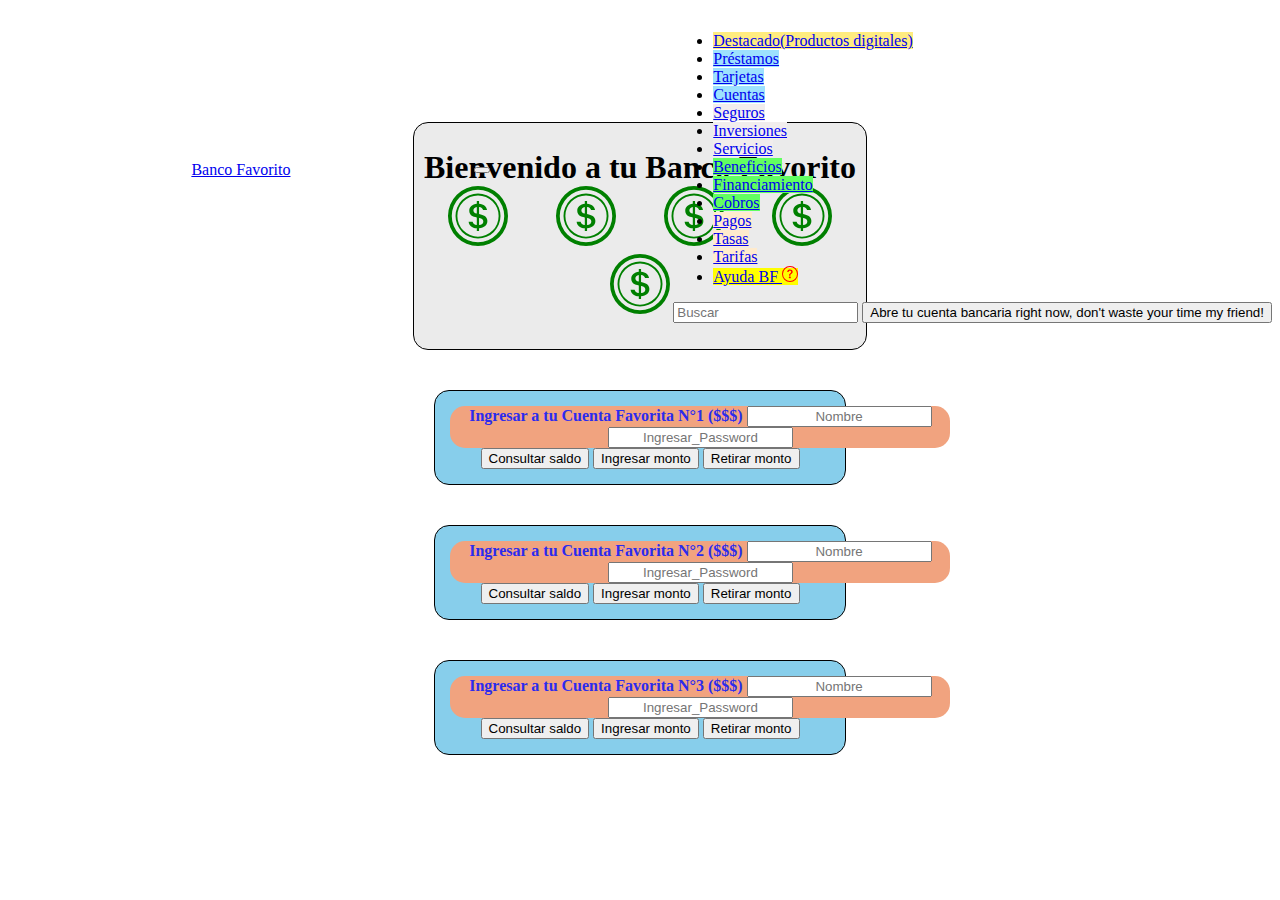
<file: PROYECTO JAVASCRIPT CAJERO/index.html>
<!DOCTYPE html>
<html lang="en">
  <head>
    <meta charset="UTF-8" />
    <meta http-equiv="X-UA-Compatible" content="IE=edge" />
    <meta name="viewport" content="width=device-width, initial-scale=1.0" />
    <link rel="stylesheet" href="style.css" />
    <link
      href="https://cdn.jsdelivr.net/npm/bootstrap@5.1.1/dist/css/bootstrap.min.css"
      rel="stylesheet"
      integrity="sha384-F3w7mX95PdgyTmZZMECAngseQB83DfGTowi0iMjiWaeVhAn4FJkqJByhZMI3AhiU"
      crossorigin="anonymous"
    />
    <script src="script.js"></script>
    <title>PROYECTO JAVASCRIPT</title>
  </head>
  
  <body>
    
    <nav class="navbar navbar-expand-lg navbar-light bg-light">
      <a class="navbar-brand" href="#"></a>
      <a class="btn btn-success" href="#">Banco Favorito</a>

      <button
        class="navbar-toggler"
        type="button"
        data-toggle="collapse"
        data-target="#navbarTogglerDemo02"
        aria-controls="navbarTogglerDemo02"
        aria-expanded="false"
        aria-label="Toggle navigation"
      >
        <span class="navbar-toggler-icon"></span>
      </button>
      
      <div class="collapse navbar-collapse" id="navbarTogglerDemo02">
        <ul class="navbar-nav mr-auto mt-2 mt-lg-0">
          <li class="nav-item active">
            <a class="nav-link" href="#" style="background-color: rgb(255, 236, 128);"
              >Destacado<span class="sr-only">(Productos digitales)</span></a
            >
          </li>
          <li class="nav-item active" >
            <a class="nav-link" href="#" style="background-color: #9de1fe ;">Préstamos</a>

          </li>
          <li class="nav-item">
            <a class="nav-link" href="#" style="background-color:#9de1fe ;">Tarjetas</a>
          </li>
          <li class="nav-item active">
            <a class="nav-link" href="#" style="background-color: #9de1fe ;">Cuentas</a>
          </li>
          <li class="nav-item active">
            <a class="nav-link" href="#" style="background-color: rgb(241, 237, 237);">Seguros</a>
          </li>
          <li class="nav-item active">
            <a class="nav-link" href="#" style="background-color: rgb(241, 237, 237);">Inversiones</a>
          </li>
          <li class="nav-item active">
            <a class="nav-link" href="#" style="background-color: rgb(241, 237, 237);">Servicios</a>
          </li>
          <li class="nav-item active">
            <a class="nav-link" href="#" style="background-color: rgb(97, 255, 97);">Beneficios</a>
          </li>

          <li class="nav-item active">
            <a class="nav-link" href="#" style="background-color:  rgb(97, 255, 97) ;">Financiamiento</a>
          </li>
          <li class="nav-item active">
            <a class="nav-link" href="#" style="background-color: rgb(97, 255, 97);">Cobros</a>
          </li>
          <li class="nav-item active">
            <a class="nav-link" href="#" style="background-color: blanchedalmond;">Pagos</a>
          </li>
          <li class="nav-item active">
            <a class="nav-link" href="#" style="background-color: blanchedalmond;">Tasas</a>
          </li>
          <li class="nav-item active">
            <a class="nav-link" href="#" style="background-color: blanchedalmond;">Tarifas</a>
          </li>
          <li class="nav-item active">
            <a class="nav-link" href="#" style="background-color: yellow;"
              >Ayuda BF
              <svg
                xmlns="http://www.w3.org/2000/svg"
                width="16"
                height="16"
                fill="currentColor"
                class="bi bi-question-circle"
                viewBox="0 0 16 16"
              >
                <path
                  d="M8 15A7 7 0 1 1 8 1a7 7 0 0 1 0 14zm0 1A8 8 0 1 0 8 0a8 8 0 0 0 0 16z"
                />
                <path
                  d="M5.255 5.786a.237.237 0 0 0 .241.247h.825c.138 0 .248-.113.266-.25.09-.656.54-1.134 1.342-1.134.686 0 1.314.343 1.314 1.168 0 .635-.374.927-.965 1.371-.673.489-1.206 1.06-1.168 1.987l.003.217a.25.25 0 0 0 .25.246h.811a.25.25 0 0 0 .25-.25v-.105c0-.718.273-.927 1.01-1.486.609-.463 1.244-.977 1.244-2.056 0-1.511-1.276-2.241-2.673-2.241-1.267 0-2.655.59-2.75 2.286zm1.557 5.763c0 .533.425.927 1.01.927.609 0 1.028-.394 1.028-.927 0-.552-.42-.94-1.029-.94-.584 0-1.009.388-1.009.94z"
                />
              </svg>
            </a>
          </li>
        </ul>
        <form class="form-inline my-2 my-lg-0">
          <input
            class="form-control mr-sm-2"
            type="search"
            placeholder="Buscar"
          />
          <button class="btn btn-danger" type="submit">
            Abre tu cuenta bancaria right now, don't waste your time my friend!
          </button>
        </form>
      </div>
    </nav>
    

    
    <div class="container1">
      <h1>Bienvenido a tu Banco Favorito
      <svg
        xmlns="http://www.w3.org/2000/svg" 
        width="16"
        height="16"
        fill="currentColor"
        class="bi bi-coin"
        viewBox="0 0 16 16"
      >
        <path
          d="M5.5 9.511c.076.954.83 1.697 2.182 1.785V12h.6v-.709c1.4-.098 2.218-.846 2.218-1.932 0-.987-.626-1.496-1.745-1.76l-.473-.112V5.57c.6.068.982.396 1.074.85h1.052c-.076-.919-.864-1.638-2.126-1.716V4h-.6v.719c-1.195.117-2.01.836-2.01 1.853 0 .9.606 1.472 1.613 1.707l.397.098v2.034c-.615-.093-1.022-.43-1.114-.9H5.5zm2.177-2.166c-.59-.137-.91-.416-.91-.836 0-.47.345-.822.915-.925v1.76h-.005zm.692 1.193c.717.166 1.048.435 1.048.91 0 .542-.412.914-1.135.982V8.518l.087.02z"
        />
        <path
          fill-rule="evenodd"
          d="M8 15A7 7 0 1 0 8 1a7 7 0 0 0 0 14zm0 1A8 8 0 1 0 8 0a8 8 0 0 0 0 16z"
        />
        <path
          fill-rule="evenodd"
          d="M8 13.5a5.5 5.5 0 1 0 0-11 5.5 5.5 0 0 0 0 11zm0 .5A6 6 0 1 0 8 2a6 6 0 0 0 0 12z"
        />
      </svg>
      <svg xmlns="http://www.w3.org/2000/svg" width="16" height="16" fill="currentColor" class="bi bi-coin" viewBox="0 0 16 16">
        <path d="M5.5 9.511c.076.954.83 1.697 2.182 1.785V12h.6v-.709c1.4-.098 2.218-.846 2.218-1.932 0-.987-.626-1.496-1.745-1.76l-.473-.112V5.57c.6.068.982.396 1.074.85h1.052c-.076-.919-.864-1.638-2.126-1.716V4h-.6v.719c-1.195.117-2.01.836-2.01 1.853 0 .9.606 1.472 1.613 1.707l.397.098v2.034c-.615-.093-1.022-.43-1.114-.9H5.5zm2.177-2.166c-.59-.137-.91-.416-.91-.836 0-.47.345-.822.915-.925v1.76h-.005zm.692 1.193c.717.166 1.048.435 1.048.91 0 .542-.412.914-1.135.982V8.518l.087.02z"/>
        <path fill-rule="evenodd" d="M8 15A7 7 0 1 0 8 1a7 7 0 0 0 0 14zm0 1A8 8 0 1 0 8 0a8 8 0 0 0 0 16z"/>
        <path fill-rule="evenodd" d="M8 13.5a5.5 5.5 0 1 0 0-11 5.5 5.5 0 0 0 0 11zm0 .5A6 6 0 1 0 8 2a6 6 0 0 0 0 12z"/>
      </svg>
      <svg xmlns="http://www.w3.org/2000/svg" width="16" height="16" fill="currentColor" class="bi bi-coin" viewBox="0 0 16 16">
        <path d="M5.5 9.511c.076.954.83 1.697 2.182 1.785V12h.6v-.709c1.4-.098 2.218-.846 2.218-1.932 0-.987-.626-1.496-1.745-1.76l-.473-.112V5.57c.6.068.982.396 1.074.85h1.052c-.076-.919-.864-1.638-2.126-1.716V4h-.6v.719c-1.195.117-2.01.836-2.01 1.853 0 .9.606 1.472 1.613 1.707l.397.098v2.034c-.615-.093-1.022-.43-1.114-.9H5.5zm2.177-2.166c-.59-.137-.91-.416-.91-.836 0-.47.345-.822.915-.925v1.76h-.005zm.692 1.193c.717.166 1.048.435 1.048.91 0 .542-.412.914-1.135.982V8.518l.087.02z"/>
        <path fill-rule="evenodd" d="M8 15A7 7 0 1 0 8 1a7 7 0 0 0 0 14zm0 1A8 8 0 1 0 8 0a8 8 0 0 0 0 16z"/>
        <path fill-rule="evenodd" d="M8 13.5a5.5 5.5 0 1 0 0-11 5.5 5.5 0 0 0 0 11zm0 .5A6 6 0 1 0 8 2a6 6 0 0 0 0 12z"/>
      </svg>
      <svg xmlns="http://www.w3.org/2000/svg" width="16" height="16" fill="currentColor" class="bi bi-coin" viewBox="0 0 16 16">
        <path d="M5.5 9.511c.076.954.83 1.697 2.182 1.785V12h.6v-.709c1.4-.098 2.218-.846 2.218-1.932 0-.987-.626-1.496-1.745-1.76l-.473-.112V5.57c.6.068.982.396 1.074.85h1.052c-.076-.919-.864-1.638-2.126-1.716V4h-.6v.719c-1.195.117-2.01.836-2.01 1.853 0 .9.606 1.472 1.613 1.707l.397.098v2.034c-.615-.093-1.022-.43-1.114-.9H5.5zm2.177-2.166c-.59-.137-.91-.416-.91-.836 0-.47.345-.822.915-.925v1.76h-.005zm.692 1.193c.717.166 1.048.435 1.048.91 0 .542-.412.914-1.135.982V8.518l.087.02z"/>
        <path fill-rule="evenodd" d="M8 15A7 7 0 1 0 8 1a7 7 0 0 0 0 14zm0 1A8 8 0 1 0 8 0a8 8 0 0 0 0 16z"/>
        <path fill-rule="evenodd" d="M8 13.5a5.5 5.5 0 1 0 0-11 5.5 5.5 0 0 0 0 11zm0 .5A6 6 0 1 0 8 2a6 6 0 0 0 0 12z"/>
      </svg>
      <svg xmlns="http://www.w3.org/2000/svg" width="16" height="16" fill="currentColor" class="bi bi-coin" viewBox="0 0 16 16">
        <path d="M5.5 9.511c.076.954.83 1.697 2.182 1.785V12h.6v-.709c1.4-.098 2.218-.846 2.218-1.932 0-.987-.626-1.496-1.745-1.76l-.473-.112V5.57c.6.068.982.396 1.074.85h1.052c-.076-.919-.864-1.638-2.126-1.716V4h-.6v.719c-1.195.117-2.01.836-2.01 1.853 0 .9.606 1.472 1.613 1.707l.397.098v2.034c-.615-.093-1.022-.43-1.114-.9H5.5zm2.177-2.166c-.59-.137-.91-.416-.91-.836 0-.47.345-.822.915-.925v1.76h-.005zm.692 1.193c.717.166 1.048.435 1.048.91 0 .542-.412.914-1.135.982V8.518l.087.02z"/>
        <path fill-rule="evenodd" d="M8 15A7 7 0 1 0 8 1a7 7 0 0 0 0 14zm0 1A8 8 0 1 0 8 0a8 8 0 0 0 0 16z"/>
        <path fill-rule="evenodd" d="M8 13.5a5.5 5.5 0 1 0 0-11 5.5 5.5 0 0 0 0 11zm0 .5A6 6 0 1 0 8 2a6 6 0 0 0 0 12z"/>
      </svg>

    </div>

    <div class="container2">
      <div class="mb-3">
        <label for="Ingrese_Cuenta_1" class="form-label"
          >Ingresar a tu Cuenta Favorita N°1 ($$$)</label
        >
        <input
          type="text"
          class="form-control"
          id="Pass1"
          placeholder="Nombre"
          style="text-align: center";
        />
        <input
          type="password"
          class="form-control"
          id="Pass1"
          placeholder="Ingresar_Password"
          style="text-align: center"
          ;
        />
      </div>
      <button type="button" class="btn btn-primary" onclick="saldo1()">
        Consultar saldo
      </button>
      <button type="button" class="btn btn-success" onclick="monto1()">
        Ingresar monto
      </button>
      <button type="button" class="btn btn-warning" onclick="retiro1()">
        Retirar monto
      </button>
    </div>
    <div class="container3">
      <div class="mb-3">
        <label for="Ingrese_Cuenta_2" class="form-label"
          >Ingresar a tu Cuenta Favorita N°2  ($$$)</label
        >
        <input
          type="text"
          class="form-control"
          id="Pass1"
          placeholder="Nombre"
          style="text-align: center"
          ;
        />
        <input
        type="password"
          class="form-control"
          id="Pass1"
          placeholder="Ingresar_Password"
          style="text-align: center"
          ;
        />
      </div>
      <button type="button" class="btn btn-primary" onclick="saldo2()">
        Consultar saldo
      </button>
      <button type="button" class="btn btn-success" onclick="monto2()">
        Ingresar monto
      </button>
      <button type="button" class="btn btn-warning" onclick="retiro2()">
        Retirar monto
      </button>
    </div>
    <div class="container4">
      <div class="mb-3">
        <label for="Ingrese_Cuenta_3" class="form-label"
          >Ingresar a tu Cuenta Favorita N°3  ($$$)</label
        >
        <input
          type="text"
          class="form-control"
          id="Pass1"
          placeholder="Nombre"
          style="text-align: center"
          ;
        />
        <input
        type="password"
          class="form-control"
          id="Pass1"
          placeholder="Ingresar_Password"
          style="text-align: center"
          ;
        />
      </div>
      <button type="button" class="btn btn-primary" onclick="saldo3()">
        Consultar saldo
      </button>
      <button type="button" class="btn btn-success" onclick="monto3()">
        Ingresar monto
      </button>
      <button type="button" class="btn btn-warning" onclick="retiro3()">
        Retirar monto
      </button>
    </div>
  
  </body>
</html>
</file>
<file: PROYECTO JAVASCRIPT CAJERO/style.css>
body {
  background-image: url(https://pbs.twimg.com/media/EshBfYMVcAEopkJ.jpg);
  background-size: auto;
}
.container1 {
  display: flex;
  justify-content: center;
  margin-top: 20px;
  margin-left: auto;
  margin-right: auto;
  text-align: center;
  width: 35%;
  background-color: rgb(235, 235, 235);
  border: solid 1px black;
  padding: 5px;
  border-radius: 15px;
}
.container1:hover {
  background-color: gold;
}

.container1 svg {
  color: green;
  width: 100px !important;
  height: 60px;
}

.container2 {
  margin-top: 40px;
  margin-left: auto;
  margin-right: auto;
  text-align: center;
  width: 30%;
  background-color: skyblue;
  border: solid 1px black;
  padding: 15px;
  border-radius: 15px;
}

.container2:hover {
  background-color: #3682e7;
}
.form-label {
  font-style: normal;
  font-weight: bolder;
  font-size: medium;
  color: rgb(43, 43, 238);
}
.mb-3 {
  display: inline-block;
  width: 500px;
  background-color: rgb(241, 163, 127);
  border-radius: 15px;
}
.container3 {
  margin-top: 40px;
  margin-left: auto;
  margin-right: auto;
  text-align: center;
  width: 30%;
  background-color: skyblue;
  border: solid 1px black;
  padding: 15px;
  border-radius: 15px;
}

.container3:hover {
  background-color: rgb(31, 218, 93);
}
.container4 {
  margin-top: 40px;
  margin-left: auto;
  margin-right: auto;
  text-align: center;
  width: 30%;
  background-color: skyblue;
  border: solid 1px black;
  padding: 15px;
  border-radius: 15px;
}

.container4:hover {
  background-color: rgb(238, 150, 110);
}
.navbar {
  position: relative;
  display: flex;
  flex-wrap: wrap;
  align-items: center;
  justify-content: space-between;
  padding-top: 0.5rem;
  padding-bottom: 0.5rem;
  height: 78px;
}

.navbar svg {
  color: red;
}
</file>
